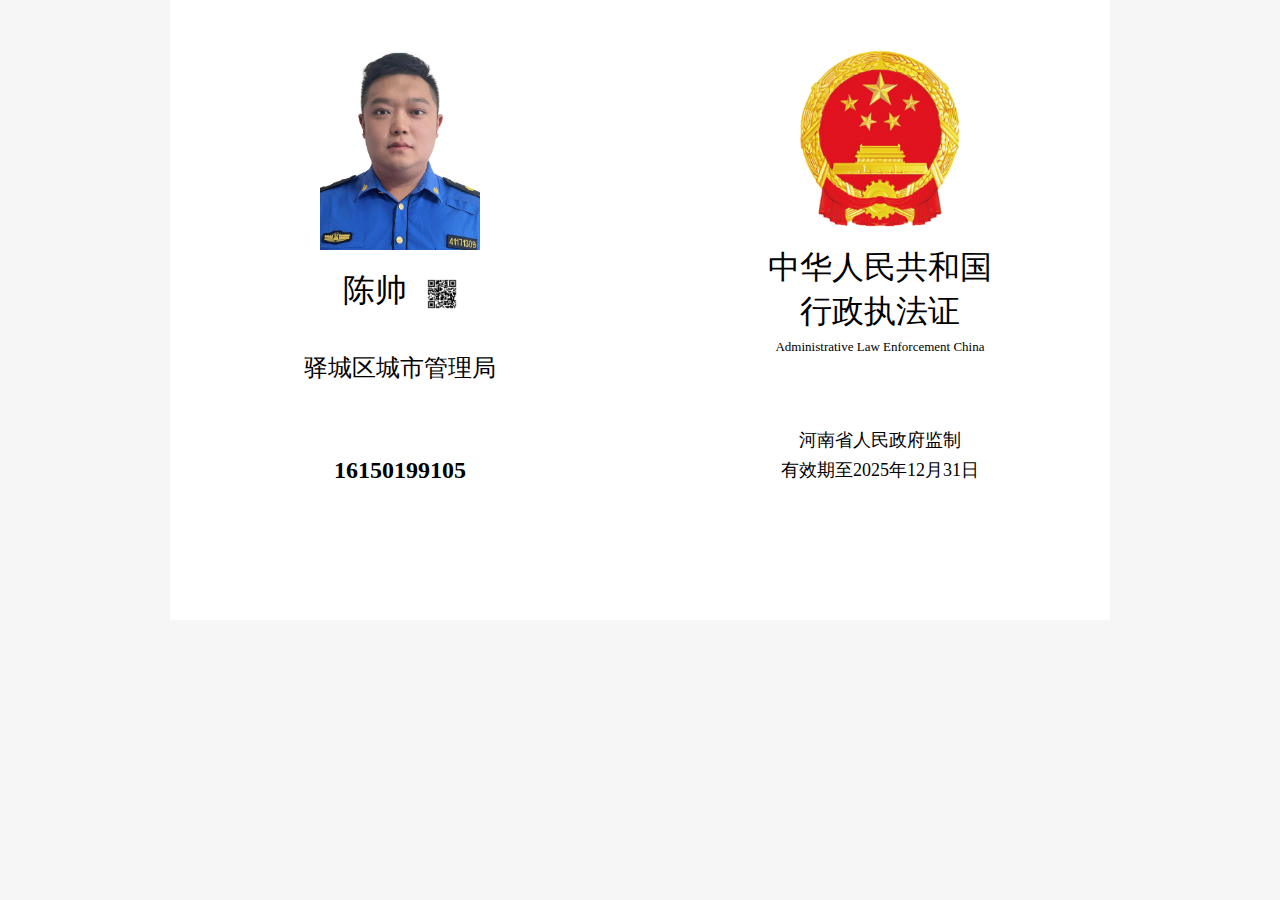
<file: index.html>
<!DOCTYPE html>
<!-- saved from url=(0067)http://222.143.32.139:9000/lawCardRecover/showCode?id=184583&type=1 -->
<html><head><meta http-equiv="Content-Type" content="text/html; charset=UTF-8">
    <title>证件预览</title>
    <meta name="viewport" content="width=device-width, initial-scale=1">
    
    <link href="./show.css" rel="stylesheet" type="text/css">


</head>
<body>





<!-- 证件预览 -->
<div class="kaosheng_box2">
    <div class="hei320pxa clearfix">
        <div class="zhengjian_box fl">
            <div class="touxing_picd"><img src="./1598404608843.jpg"></div>
            <h2>陈帅 <img src="./16150197036_code.jpg"></h2>
            
            
            <h3>驿城区城市管理局</h3>
            <h4>16150199105</h4>
        </div>

        <div class="zhengjian_box fr">
            <div class="guohui"><img src="./pic_guohui.png"></div>
            <h2>中华人民共和国<br>行政执法证</h2>
            <p class="yingyu">Administrative Law Enforcement China</p>

            <h4 class="haed">河南省人民政府监制<br>有效期至2025年12月31日</h4>

        </div>
    </div>
   
</div><!-- kaosheng_box -->
<script type="text/javascript">
    function close_now(){
        var index = parent.layer.getFrameIndex(window.name); //获取窗口索引
        parent.layer.close(index);
    }

</script>



</body></html>
</file>
<file: show.css>
@charset "utf-8";


/*-- 首页 --*/

body,dl,dt,dd,ul,ol,li,h1,h2,h3,h4,h5,h6,pre,form,fieldset,input,textarea,p,blockquote,th,td{
    margin: 0px;
    padding: 0px; 
}

ul, ol, li {
	margin:0;
	padding:0;
	list-style:none;
}

a:link,a:visited,a:active{ color:#333;text-decoration:none; -webkit-transition:all .2s linear;transition:all .2s linear;}a:hover{ color:#008aff; text-decoration:underline; webkit-transition: .5s; transition: .5s;}
table{border-collapse:collapse;border-spacing:0;}
.fl{float:left;}.fr{float:right;}
.clear{clear:both;}
img{ vertical-align:middle;}

.clearfix:after { 
    visibility: hidden; 
    display: block; 
    font-size: 0; 
    content: " "; 
    clear: both; 
    height: 0; 
} 

input,select{font-family:"微软雅黑","黑体";}

html,body{width:100%; background:#f6f6f6; font-family:"微软雅黑","黑体";}

::-webkit-scrollbar{width: 10px;}
::-webkit-scrollbar-thumb{background:#d8d8d8; border-radius:5px;}
::-webkit-scrollbar-track{background:#f6f6f6; }
::-webkit-scrollbar-button{display: none;}



/*-- 证件预览新增CSS --*/
.kaosheng_box2{width:940px; height:620px; background:#fff; margin:0 auto; overflow:hidden; overflow-y:scroll;}
a.qr_btndsa2{background:#6691e9; width:220px; height:42px; line-height:42px; text-align:center; border-radius:4px;font-size:18px; margin:0 auto; margin-top:10px; color:#fff; display:block; text-decoration:none; transition:none;}
a.qr_btndsa2:hover{ opacity:.9;}
.hei320pxa{ padding:20px 60px; height:500px;}
.zhengjian_box{ background:url(http://222.143.32.139:9000/upload/images/bg_zhengjian.png) no-repeat; background-size:340px 500px; width:340px; height:500px; text-align:center; position:relative; box-sizing:border-box; color:#000; line-height:28px; padding:30px 20px;}
.touxing_picd{ width:160px; height:200px; background:#eee; margin:0 auto; margin-bottom:18px;}
.touxing_picd img{width:160px; height:200px; }

.zhengjian_box h2{ font-size:32px; font-weight:normal; line-height:44px; }
.zhengjian_box h2 img{ height:30px; width:30px; margin-left:12px;}
.zhengjian_box h4{ position:absolute; bottom:35px; line-height:30px; text-align:center; left:0px; text-align:center; font-size:24px; color:#000; width:100%;}
.zhengjian_box h3{ font-size:24px; font-weight:normal; line-height:32px; margin-top:40px; }
.zhengjian_box h4.haed{ font-size:18px; font-weight:normal;}
.guohui{ width:160px; margin:0 auto; margin-bottom:15px;}
.guohui img{width:160px; height:auto; }
.yingyu{ font-size:13px;}
</file>
